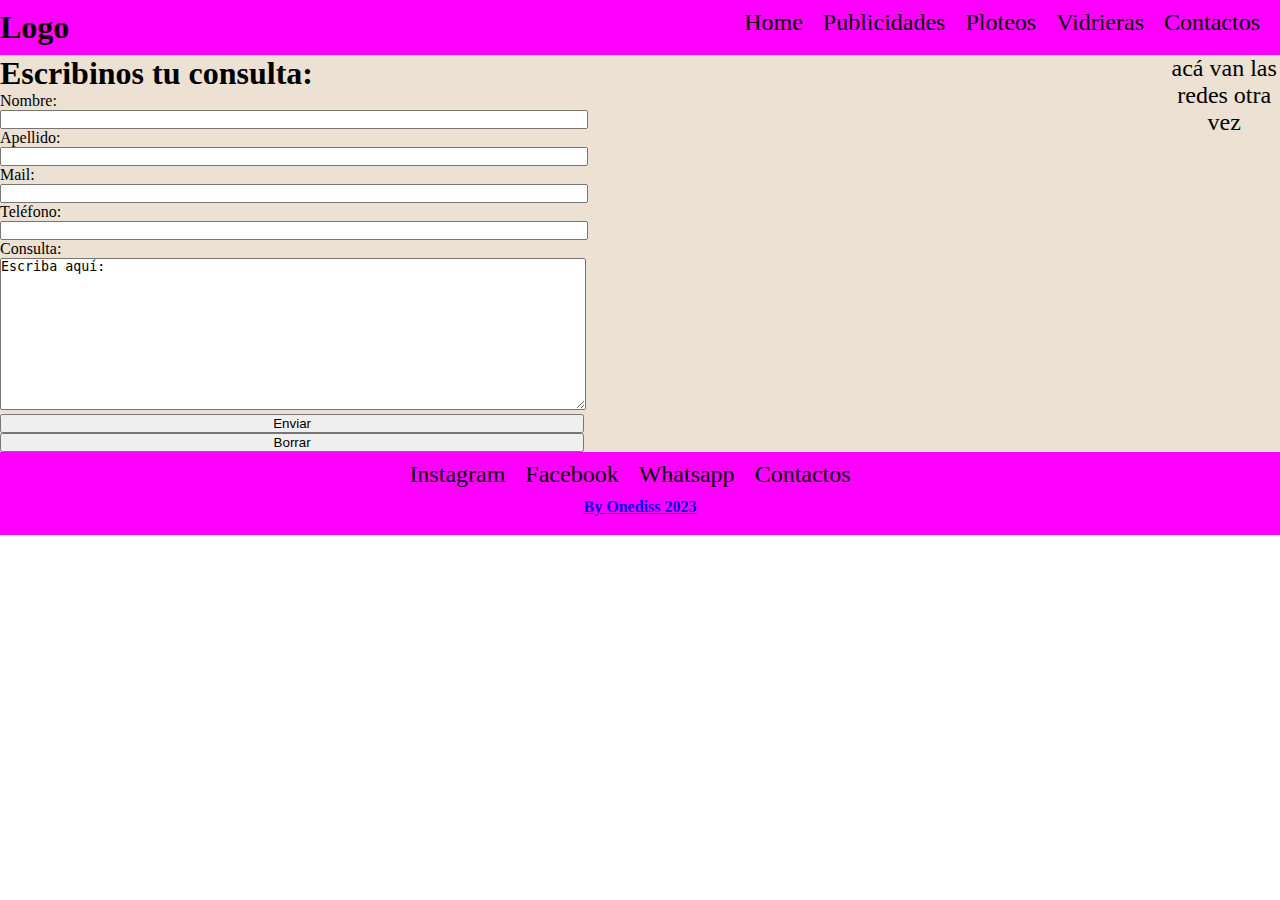
<file: contactos.html>
<!DOCTYPE html>
<html lang="en">

<head>
    <meta charset="UTF-8">
    <meta name="viewport" content="width=device-width, initial-scale=1.0">
    <link rel="stylesheet" href="style.css">
    <title>Contactos</title>
</head>

<body>
    <header>
        <nav>
            <div class="logo">
                Logo
            </div>
            <ul class="menu">
                <li> <a href="index.html">Home</a></li>
                <li> <a href="publicidad.html">Publicidades</a></li>
                <li> <a href="ploteos.html">Ploteos</a></li>
                <li> <a href="vidrieras.html">Vidrieras</a></li>
                <li> <a href="contactos.html">Contactos</a></li>
            </ul>
        </nav>
    </header>
    <main class="contactos">
        <form action="" method="get">
            <h1>Escribinos tu consulta:</h1>
        
            <label for="name">Nombre:</label>
            <input type="text" name="" id="name">
            <label for="last name">Apellido:</label>
            <input type="text" name="" id="last name">
            <label for="mail">Mail:</label>
            <input type="email" name="" id="mail">
            <label for="tel">Teléfono:</label>
            <input type="tel" name="" id="tel">
            <label for="consulta">Consulta:</label>
            <textarea name="" id="consulta" cols="30" rows="10">Escriba aquí:</textarea>
           
            <input type="submit" value="Enviar">
            <p></p>
           
            <input type="reset" value="Borrar">
        </form>

        <div class="mapa">       
        <iframe src="" frameborder="0"></iframe>
        </div>

        <div class="redes">
            <p>acá van las redes otra vez</p>
        </div>
      
    </main>

    <footer>
        <nav>
            <ul class="redes">
                <li> <a href="https://www.instagram.com/by_innova/">Instagram</a></li>
                <li> <a href="#">Facebook</a></li>
                <li> <a href="#">Whatsapp</a></li>
                <li> <a href="contactos.html">Contactos</a></li>
            </ul>
            <div class="Onediss">
                <a href="#">By Onediss 2023</a>
            </div>

        </nav>
    </footer>

</body>

</html>
</file>
<file: style.css>
* {
    margin: 0;
    padding: 0;
    width: 100%;
 
   
  
}

header, footer {
    color: black;
    background-color: fuchsia;
    padding: 9px 0px;
    width:auto;
    z-index: 100;
  
   
    
}
nav {
    display: flex;
    justify-content:space-between;
    text-align: center;
    margin: 0 auto;   
    
}

.logo {
    font-weight: bold;
    font-size: 2rem;
    width: fit-content;
}

.menu {
    list-style: none;
    display: flex;
    padding: 0 ;
    margin: 0;
    width: fit-content;
}

.menu li {
    margin-right: 20px;
    width: fit-content;
}

.menu a {
    text-decoration: none;
    font-size: 1.5rem;
    color: black;
    transition: color 0.6s ease;
}

.menu a:hover {
    color: beige;
}

article {
    width: 100%;
    height: 4
    50%;
    display: flex;
    text-align: center;
    align-items: center;
    
}
h3 {
    padding: 15px;
    margin-bottom: 10px;
    font-size: 3rem;
}

article >img {
    width:100%;
    z-index: 1;
    height: fit-content;

 
}
p {
    font-size: 1.5rem;
    text-align: center;
    
   
}

h3 >a {
    text-decoration: none;
    transition: color 1s ease;
}

h3 > a:hover {
    color: fuchsia;
}

main {
    display: flex;
    flex-direction: row;
    background-color: rgb(236, 225, 211);
}
aside {
    width: 30%;
}

aside >p {
    padding-top: 50px;
}

.Onediss {
    font-weight: bold;
    font-size: 1rem;
    width: fit-content;
    text-decoration: none;
    margin: 10px;
}

.redes {
    list-style: none;
    display: flex;
    padding: 0 ;
    margin: 0;
    width: fit-content;
    
    
}
.redes ul {
    justify-content: center;
    
}

.redes li {
    margin-right: 20px;
    width: fit-content;
    
    
}

.redes a {
    text-decoration: none;
    font-size: 1.5rem;
    color: black;
    transition: color 0.6s ease;
    
    
}

.redes a:hover {
    color: beige;
}

footer > nav {
    display: flex;
    flex-direction: column;
    align-items: center;
    
    
}


    

   

@media (max-width: 768px) {
    .menu {
        flex-direction: column;
        align-items: flex-start;
        padding-bottom: 10px;
    }

    .menu li {
        margin-bottom: 10px;
    }

    .redes{
        flex-direction: column;
        align-items: flex-start;
        padding-bottom: 10px;
    }

    .redes li {
        margin-bottom: 10px;
    }
}
</file>
